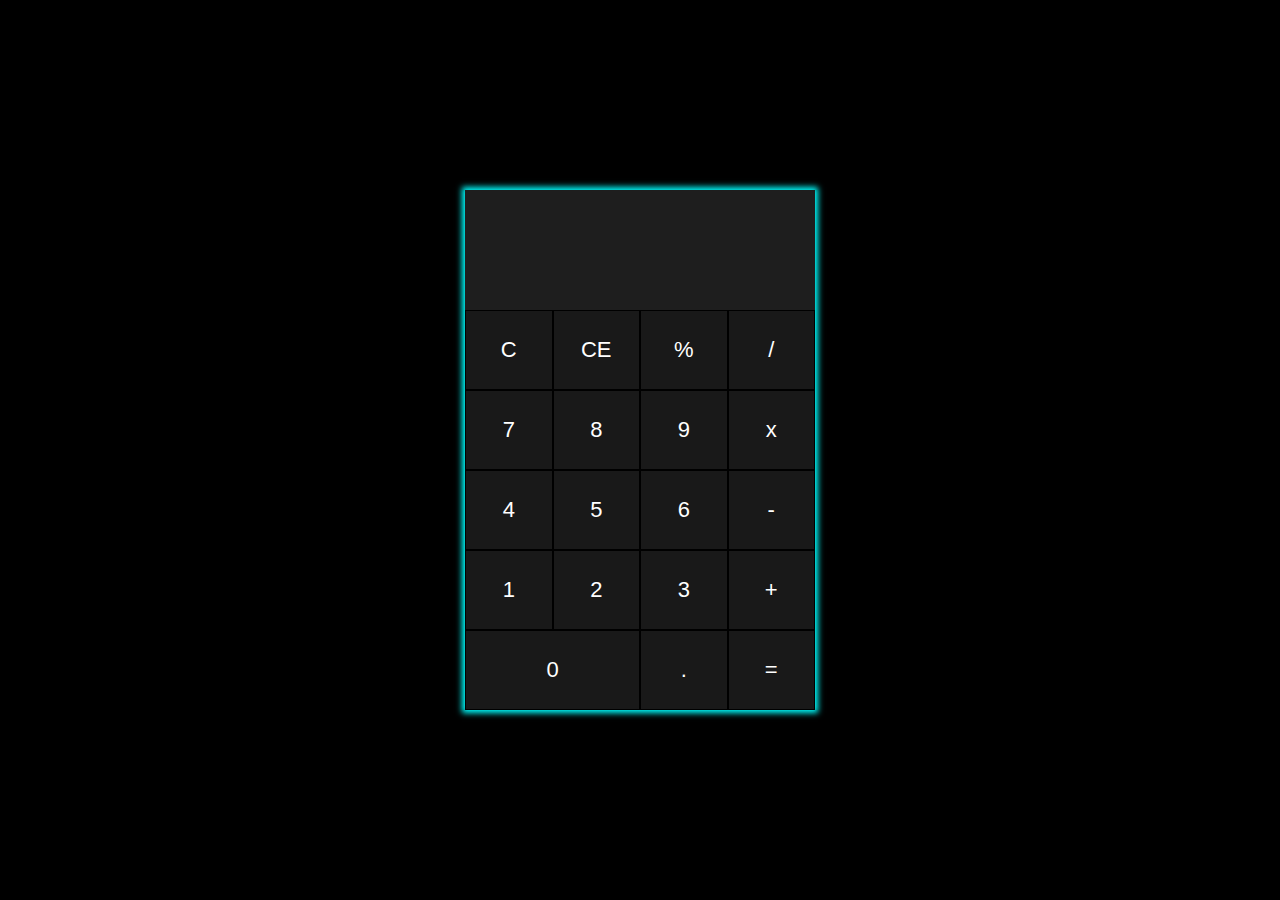
<file: Web Development/Calculator/index.html>
<!DOCTYPE html>
<html lang="en">

<head>
    <meta charset="UTF-8">
    <meta http-equiv="X-UA-Compatible" content="IE=edge">
    <meta name="viewport" content="width=device-width, initial-scale=1.0">
    <title>Calculator</title>
    <link rel="stylesheet" href="style.css">
</head>

<body>
    <div class="calculator">
        <form action="#" name="datas">
            <div id="screen" class="screen" name="screen">
                <div class="dis1"></div>
                <div class="dis2"></div>
            </div>

            <div class="button_wrapper">
                <div class="clear clear-button">C</div>
                <div class="ce_clear clear-button">CE</div>
                <div class="oper buttons">%</div>
                <div class="oper buttons">/</div>
                <div class="number buttons">7</div>
                <div class="number buttons">8</div>
                <div class="number buttons">9</div>
                <div class="oper buttons">x</div>
                <div class="number buttons">4</div>
                <div class="number buttons">5</div>
                <div class="number buttons">6</div>
                <div class="oper buttons">-</div>
                <div class="number buttons">1</div>
                <div class="number buttons">2</div>
                <div class="number buttons">3</div>
                <div class="oper buttons">+</div>
                <div class="number zero buttons">0</div>
                <div class="dot number buttons">.</div>
                <div class="equal equal-button">=</div>
            </div>
        </form>
    </div>
</body>
<script src="script.js" type=""></script>

</html>
</file>
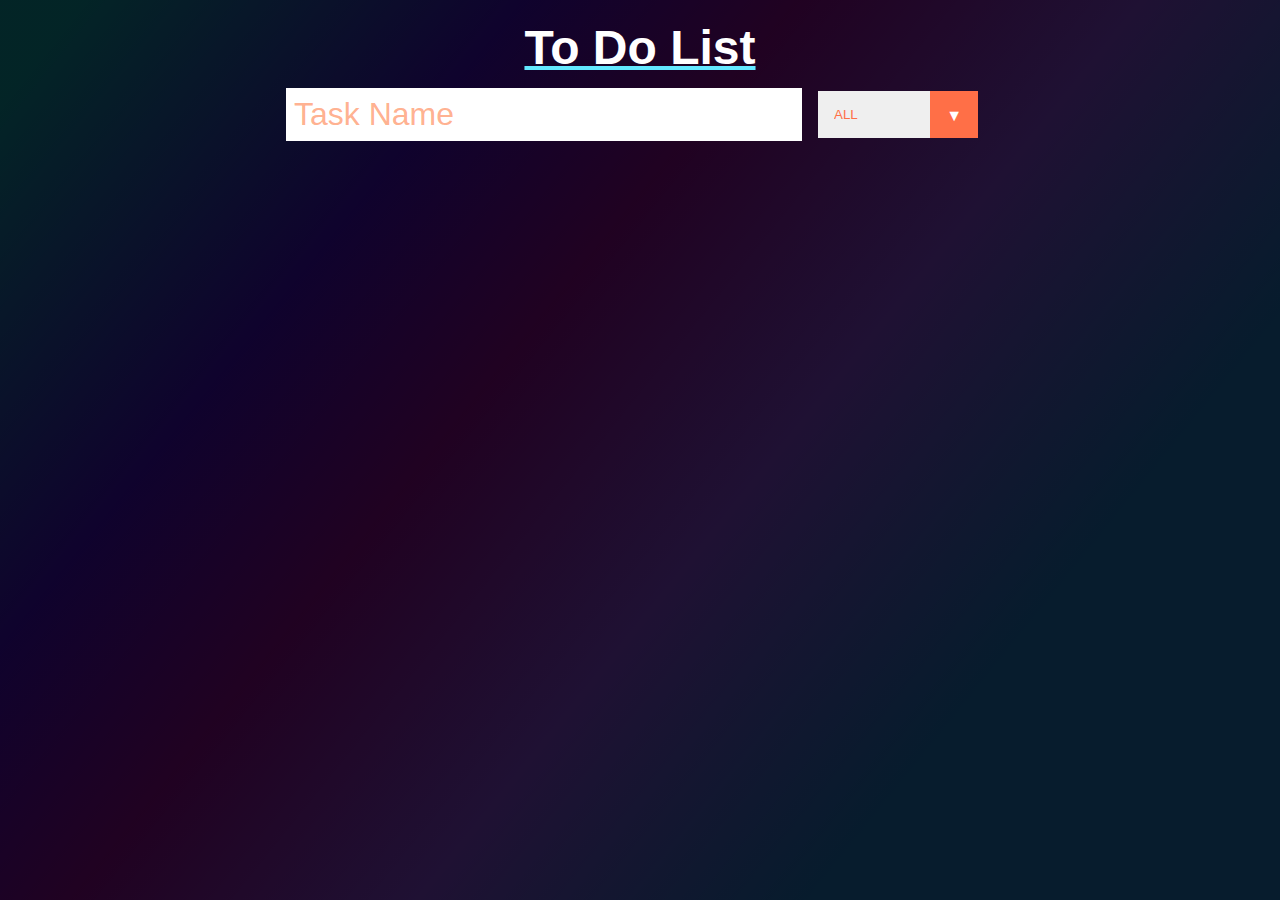
<file: Web Development/To-Do List/index.html>
<html lang="en">

<head>
    <meta charset="UTF-8">
    <link rel="icon" href="logo.png">
    <title>To-Do List</title>
    <link rel="canonical" href="https://codepen.io/BringCreativity/pen/XWxvxNP">
    <link rel="stylesheet" href="https://cdnjs.cloudflare.com/ajax/libs/font-awesome/6.1.1/css/all.min.css"
        integrity="sha512-KfkfwYDsLkIlwQp6LFnl8zNdLGxu9YAA1QvwINks4PhcElQSvqcyVLLD9aMhXd13uQjoXtEKNosOWaZqXgel0g=="
        crossorigin="anonymous" referrerpolicy="no-referrer">
    <link rel="stylesheet" href="style.css">
</head>

<body translate="no">

    <header>
        <h1>To Do List</h1>
    </header>
    <form>
        <input type="text" class="todo-inputs" placeholder="Task Name">
        <button class="todo-button" style="height: 53px;">
            <i class="fas fa-plus-square"></i>
        </button>
        <div class="select">
            <select name="todos" class="filter-todos">
                <option value="all">ALL</option>
                <option value="completed">COMPLETED</option>
                <option value="uncompleted">INCOMPLETE</option>
            </select>
        </div>
    </form>
    <div class="todo-container">
        <ul class="todo-list"></ul>
    </div>
    <script src="script.js"></script>

</body>

</html>
</file>
<file: Web Development/Calculator/style.css>
* {
    margin: 0;
    padding: 0;
    box-sizing: border-box;
    font-family: 'Popins', sans-serif;
}

body {
    background-color: #000000;
    background-size: cover;
    display: flex;
    align-items: center;
    flex-direction: column;
    background-position-x: center;
}


.calculator {
    position: absolute;
    top: 50%;
    left: 50%;
    -ms-transform: translate(-50%, -50%);
    transform: translate(-50%, -50%);
    width: 350px;
    box-shadow: 0px 0px 6px 3px #00ffff;
}


.screen {
    width: 100%;
    height: 120px;
    background-color: #1e1e1e;
    color: #ffffff;
    padding: 8% 10px;
    align-items: center;
    position: relative;
    text-align: right;
    overflow: hidden;
}

.dis1 {
    opacity: 0.6;
    font-size: 20px;
    margin-bottom: 5px;
}

.dis2 {
    font-size: 32px;
}


.dis3 {
    font-size: 20px;
    opacity: 0.5;
    position: absolute;
    left: 15px;
    bottom: 5px;
}


.button_wrapper {
    display: flex;
    flex-wrap: wrap;
}

.clear-button {
    height: 80px;
    width: 25%;
    background-color: #191919;
    color: #ffffff;
    font-size: 22px;
    outline: none;
    border: 1px solid #000000;
    cursor: pointer;
    transition: 0.2s;
    justify-content: center;
    align-items: center;
    display: flex;
}

.clear-button:hover {
    background: #ff0000;
}

.equal-button {
    height: 80px;
    width: 25%;
    background-color: #191919;
    color: #ffffff;
    font-size: 22px;
    outline: none;
    border: 1px solid #000000;
    cursor: pointer;
    transition: 0.2s;
    justify-content: center;
    align-items: center;
    display: flex;
}

.equal-button:hover {
    background: #00ff00;
}

.buttons {
    height: 80px;
    width: 25%;
    background-color: #191919;
    color: #ffffff;
    font-size: 22px;
    outline: none;
    border: 1px solid #000000;
    cursor: pointer;
    transition: 0.2s;
    justify-content: center;
    align-items: center;
    display: flex;
}

.buttons:hover {
    background: #00ffff;
}


div.zero {
    width: 50%;
}
</file>
<file: Web Development/To-Do List/style.css>
* {
    margin: 0px;
    padding: 0px;
    box-sizing: border-box;
}

:root {
    --bg: linear-gradient(rgb(0 0 0 / 0.8), rgb(0 0 0 / 0.8)) fixed 0 0/cover,
        linear-gradient(128.92deg, hsl(183 calc(1 *86.3%) 40.2% /1) 3.94%, hsl(258 calc(1 *89.8%) 46.3% /1) 26.1%, hsl(298 calc(1 *90.9%) 34.3% /1) 39.82%, hsl(265 calc(1 *100%) 66.3% /1) 56.89%, hsl(207 calc(1 *75.5%) 50.4% /1) 76.45%) fixed 0 0/cover;
}

body {
    background: var(--bg);
    font-family: sans-serif;
    min-height: 100vh;
    color: #fff;
    overflow: hidden;
}

header {
    text-decoration: underline 3.5px #63e8ff;
    font-size: 1.5rem;
}

header,
form {
    display: flex;
    align-items: center;
    justify-content: center;
}

header {
    margin-top: 20px;
}

form input,
form button {
    padding: 0.5rem;
    border: none;
    background: white;
    font-size: 2rem;
}

form input::placeholder {
    color: rgba(255, 149, 104, 0.747)
}

form button {
    width: 5rem;
    color: rgb(238, 139, 97);
    background: white;
    cursor: pointer;
    transition: all 0.5s ease-out;
}

form button:hover {
    color: white;
    background: rgb(238, 139, 97);
}

.todo-container {
    display: flex;
    align-items: center;
    justify-content: center;
    height: 70vh;
    overflow: hidden;
}

.todo-list {
    overflow-y: auto;
    max-height: 100%;
    width: 30%;
    list-style: none;

    &::-webkit-scrollbar {
        width: 10px;
    }

    &::-webkit-scrollbar-thumb {
        background-color: #63e8ff;
        border-radius: 10px;
    }

    &::-webkit-scrollbar-track {
        background-color: #00ccff3b;
        border-radius: 10px;
    }

    &::-webkit-scrollbar-button {
        display: none;
    }
}

.todo {
    background: white;
    color: black;
    margin: 0.5rem;
    font-size: 1.5rem;
    display: flex;
    justify-content: space-between;
    align-items: center;
    transition: all 0.5s ease;
}

.todo li {
    flex: 1;
}

.trash-btn,
.complete-btn {
    color: white;
    background: #ff2c2c;
    font-size: 1rem;
    cursor: pointer;
    border: none;
    padding: 1rem;
}

.complete-btn {
    background: rgb(27, 255, 27);
}

.fa-check,
.fa-trash {
    pointer-events: none;
}

.todo-item {
    padding: 0rem 0.5rem;
}

.completed {
    text-decoration: line-through;
    opacity: 0.5;
}

.fall {
    transform: translateY(8rem) rotateZ(20deg);
    opacity: 0;
}

/* select button filter button */
select {
    -web-kit-appearance: none;
    -moz-appearance: none;
    appearance: none;
    outline: none;
    border: none;
    padding: 1rem;
    width: 10rem;
    cursor: pointer;
    color: #ff6f47;
}

.select {
    margin: 1rem;
    position: relative;
    overflow: hidden;
}

.select:after {
    content: "\25BC";
    position: absolute;
    top: 0;
    right: 0;
    background: #ff6f47;
    color: white;
    padding: 1rem;
    pointer-events: none;
    transition: all 0.3s ease;
}

.select:hover::after {
    background: white;
    color: #ff6f47;
}
</file>
